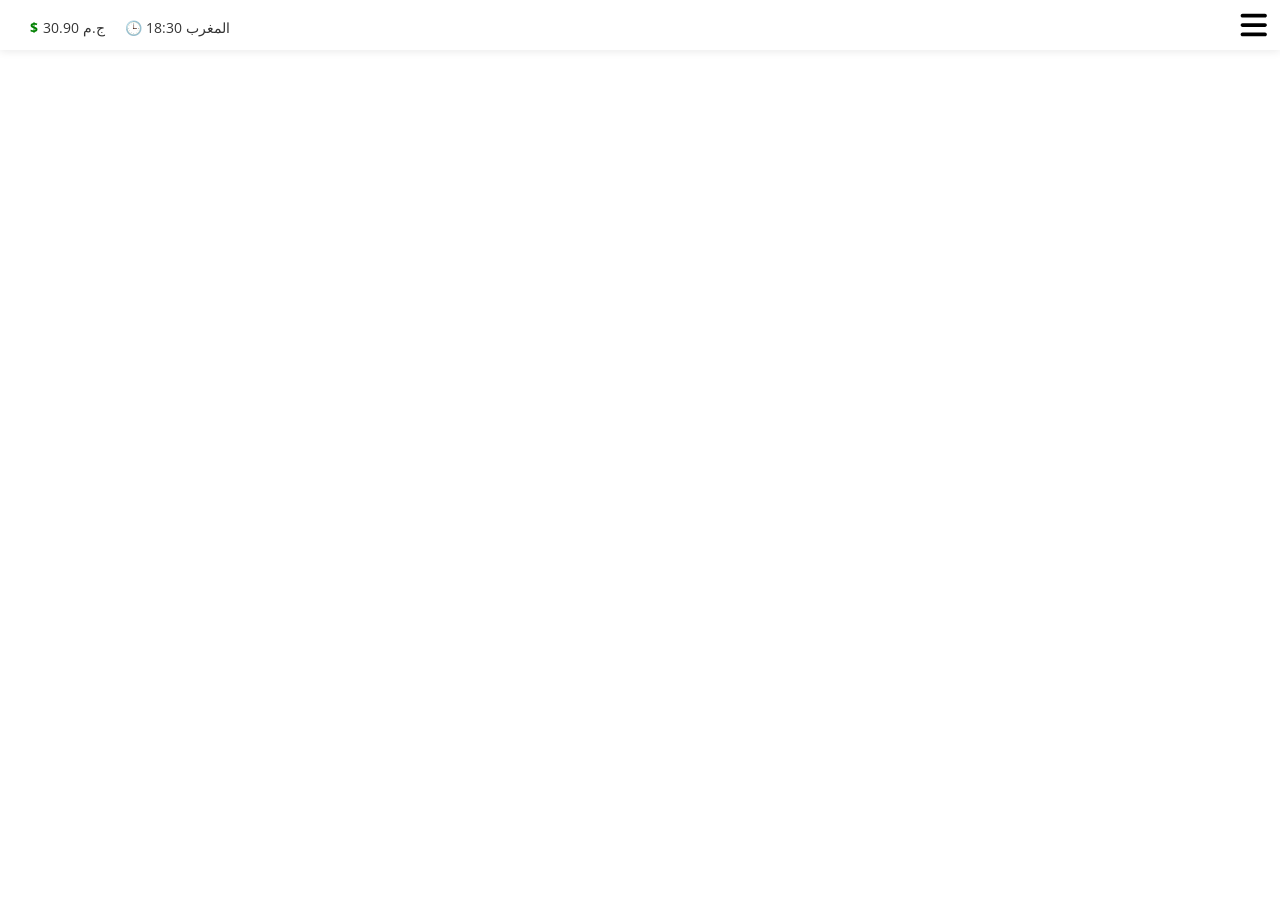
<file: pages/akhbarna.html>
<!DOCTYPE html>
<html lang="en">
  <head>
    <meta charset="UTF-8" />
    <meta name="viewport" content="width=device-width, initial-scale=1.0" />
    <title>special Design</title>
    <link rel="preconnect" href="https://fonts.googleapis.com" />
    <link rel="preconnect" href="https://fonts.gstatic.com" crossorigin />
    <link
      href="https://fonts.googleapis.com/css2?family=Open+Sans:ital,wght@0,300..800;1,300..800&display=swap"
      rel="stylesheet"
    />
    <link rel="stylesheet" href="./../styles/normalize.css" />
    <link rel="stylesheet" href="./../styles/all.min.css" />
    <link rel="stylesheet" href="./../styles/main.css" />
  </head>
  <body>
    <!-- start setting-box -->
    <div class="setting-box">
      <div class="icon">
<i class="fa fa-bars"></i>
      </div>
      <div class="setting-container">
        <span class="close-x">X</span>
        <div class="setting-text first">
          <div class="option-text">
            <span class="option-span">الرئيسية</span> <i class="fa-solid fa-house"></i>
          </div>
        </div>
        <div class="setting-text">
          <div class="option-text">
            <span class="option-span">الرياضة</span>
            <i class="fa-solid fa-house"></i>
          </div>
        </div>
        <div class="setting-text">
          <div class="option-text">
            <span class="option-span">الاقتصاد</span>
            <i class="fa-solid fa-house"></i>
          </div>
        </div>
        </div>
      </div>
    </div>
    <!-- end setting-box -->
          <nav>
    <!-- Left side -->
    <div class="left">
      <div class="price">
        <span>$</span> 30.90 ج.م
      </div>
      <div class="time">
        🕒 18:30 المغرب
      </div>
    </div>
  </nav>
    

   
    <script src="./../scripts/all.min.js"></script>
    <script src="./../scripts/main.js"></script>
  </body>
</html>
</file>
<file: styles/main.css>
/* start setting-box  */
.setting-box {
  position: fixed;
  top: 0;
  right: -300px;
  width: 300px;
  min-height: 100vh;
  background-color: rgba(255, 255, 255, 1);
  z-index: 3;
  transition: 0.3s;
}
.open {
  right: 0px !important;
}
.setting-box .icon {
  position: absolute;
  top: -2px;
  left: -75px;
  padding: 10px 5px;
  width: 60px;
  font-size: 30px;
  background-color: transparent;
  cursor: pointer;
  transition: 0.5s;
  margin-left: 25px;
}
.setting-box span.close-x {
  font-size: 20px;
  position: absolute;
  top: 10px;
  left: 10px;
  width: 30px;
  height: 30px;
  border-radius: 5px;
  text-align: center;
  padding-top: 3px;
}
.close-icon {
  display: none;
}
span.close-x:hover {
  cursor: pointer;
}
.setting-box span.close-x:hover {
  background-color: #eee;
}
.setting-text {
  margin: 10px;
  height: 50px;
  background-color: #eee;
  border-radius: 10px;
  padding: 10px;
  display: flex;
  align-items: center;
  justify-content: end;
  font-size: 18px;
  font-weight: 100;
}
.first {
  margin-top: 60px;
}
.setting-text:hover {
  background-color: #0089ee;
  cursor: pointer;
}
.setting-text .option-text {
  text-align: end;
  font-weight: 100;
}
.option-text:hover {
  color: #eee;
}
.option-span {
  font-weight: bold;
  padding-right: 5px;
  text-decoration: none;
  color: black;
}
.option-span:hover {
  font-weight: bold;
  padding-right: 5px;
  text-decoration: none;
  color: white;
}

/* start nav  */
nav {
  width: 100%;
  height: 50px;
  background: #fff;
  box-shadow: 0 2px 8px rgba(0, 0, 0, 0.08);
  padding: 15px 30px;

  position: sticky;
  top: 0;
  z-index: 1;
}

.left {
  display: flex;
  align-items: center;
  gap: 20px;
  padding: 5px 0;
  flex-shrink: 0;
}

.price {
  display: flex;
  align-items: center;
  gap: 5px;
  font-size: 14px;
  color: #333;
}

.price span {
  color: green;
  font-weight: bold;
}

.time {
  display: flex;
  align-items: flex-start;
  gap: 6px;
  font-size: 14px;
  color: #333;
}
#city,#temp, #humidity,
  #description{
    padding-left: 5px;
    padding-right: 5px;
  }
/* end nav  */
@media (max-width: 768px) {
  .setting-box .icon {
    right: -75px !important;
  }
  /* .left {
        display: none; 
      } */

  nav {
    justify-content: flex-start;
    padding: 10px 15px;
  }
  .price,
  #humidity,
  #description {
    display: none;
  }
}
/* Start Footer */
footer {
  background-color: #0b132b;
  color: #fff;
  padding: 20px 0 10px;
  text-align: center;
  width: 100%;
  margin-top: auto;
}

.footer-top {
  display: flex;
  justify-content: space-between;
  align-items: center;
  flex-wrap: wrap;
  padding: 0 40px;
  margin-top: auto;
}

.footer-right a,
.footer-left a {
  color: #fff;
  text-decoration: none;
  margin: 0 10px;
  font-size: 16px;
  display: inline-flex;
  align-items: center;
  gap: 5px;
  transition: color 0.3s;
}

.footer-right a:hover,
.footer-left a:hover {
  color: #ff9800;
}

.footer-bottom {
  border-top: 1px solid rgba(255, 255, 255, 0.1);

  padding-top: 10px;
  font-size: 14px;
  color: #ddd;
  margin-bottom: 0px;
}

.footer-left i {
  font-size: 18px;
}

/* responsive design */
@media (max-width: 768px) {
  .footer-top {
    flex-direction: column;
    text-align: center;
    gap: 15px;
  }

  .footer-right,
  .footer-left {
    display: flex;
    justify-content: center;
    flex-wrap: wrap;
  }

  .footer-right a,
  .footer-left a {
    font-size: 15px;
    margin: 5px;
  }
}
* {
  box-sizing: border-box;
}
body {
  font-family: "Open Sans", sans-serif;
}

/* start setting-box  */
.setting-box {
  position: fixed;
  top: 0;
  right: -300px;
  width: 300px;
  min-height: 100vh;
  background-color: rgba(255, 255, 255, 1);
  z-index: 3;
  transition: 0.3s;
}
.open {
  right: 0px !important;
}
.setting-box .icon {
  position: absolute;
  top: -2px;
  left: -75px;
  padding: 10px 5px;
  width: 60px;
  font-size: 30px;
  background-color: transparent;
  cursor: pointer;
  transition: 0.5s;
}
.setting-box span.close-x {
  font-size: 20px;
  position: absolute;
  top: 10px;
  left: 10px;
  width: 30px;
  height: 30px;
  border-radius: 5px;
  text-align: center;
  padding-top: 3px;
}
.close-icon {
  display: none;
}
span.close-x:hover {
  cursor: pointer;
}
.setting-box span.close-x:hover {
  background-color: #eee;
}
.setting-text {
  margin: 10px;
  height: 50px;
  background-color: #eee;
  border-radius: 10px;
  padding: 10px;
  display: flex;
  align-items: center;
  justify-content: end;
  font-size: 18px;
  font-weight: 100;
}
.first {
  margin-top: 60px;
}
.setting-text:hover {
  background-color: #0089ee;
  color: #eee;
  cursor: pointer;
}
.setting-text .option-text {
  text-align: end;
  font-weight: 100;
}
.option-span {
  font-weight: bold;
  padding-right: 5px;
}

/* start nav  */
nav {
  width: 100%;
  height: 50px;
  background: #fff;
  box-shadow: 0 2px 8px rgba(0, 0, 0, 0.08);
  padding: 15px 30px;

  position: sticky;
  top: 0;
  z-index: 1;
}

.left {
  display: flex;
  align-items: center;
  gap: 20px;
  padding: 5px 0;
  flex-shrink: 0;
}

.price {
  display: flex;
  align-items: center;
  gap: 5px;
  font-size: 14px;
  color: #333;
}

.price span {
  color: green;
  font-weight: bold;
}

.time {
  display: flex;
  align-items: center;
  gap: 6px;
  font-size: 14px;
  color: #333;
}
/* end nav  */
@media (max-width: 768px) {
  .setting-box .icon {
    right: -75px !important;
  }
  /* .left {
        display: none; 
      } */

  nav {
    justify-content: flex-start;
    padding: 10px 15px;
  }
}
</file>
